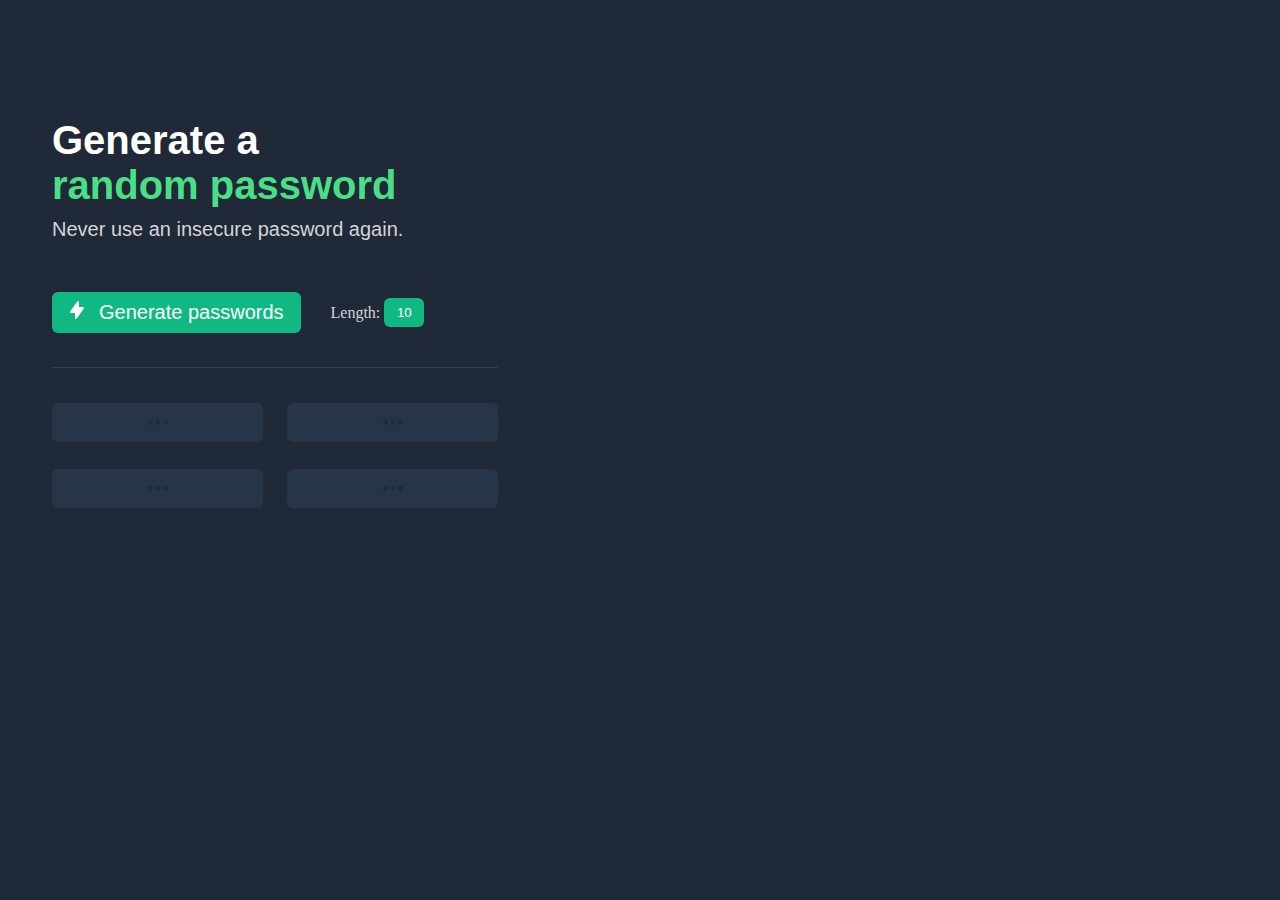
<file: password generator/index.html>
<html>

<head>
	<link rel="stylesheet" href="index.css">
	<title>Random Password Generator</title>
</head>

<body>
	<header>
		<h1 span class="infoWhite">Generate a<br>
			<span class="infoGreen">random password</span></h1>
		<p class="inspireQuote">Never use an insecure password again.</p>
	</header>
	<main>
		<div class="UIcontainer">
			<button class="genPass" onclick="renderPass()">Generate passwords</button>
            <p>Length:</p>
            <input type="number" id="inputLength">
		</div>
		<div class="optionContainer">
			<input type="text" class="passOption">
			<input type="text" class="passOption">
			<input type="text" class="passOption">
			<input type="text" class="passOption">
		</div>
	</main>
	<script src="index.js"></script>
</body>

</html>
</file>
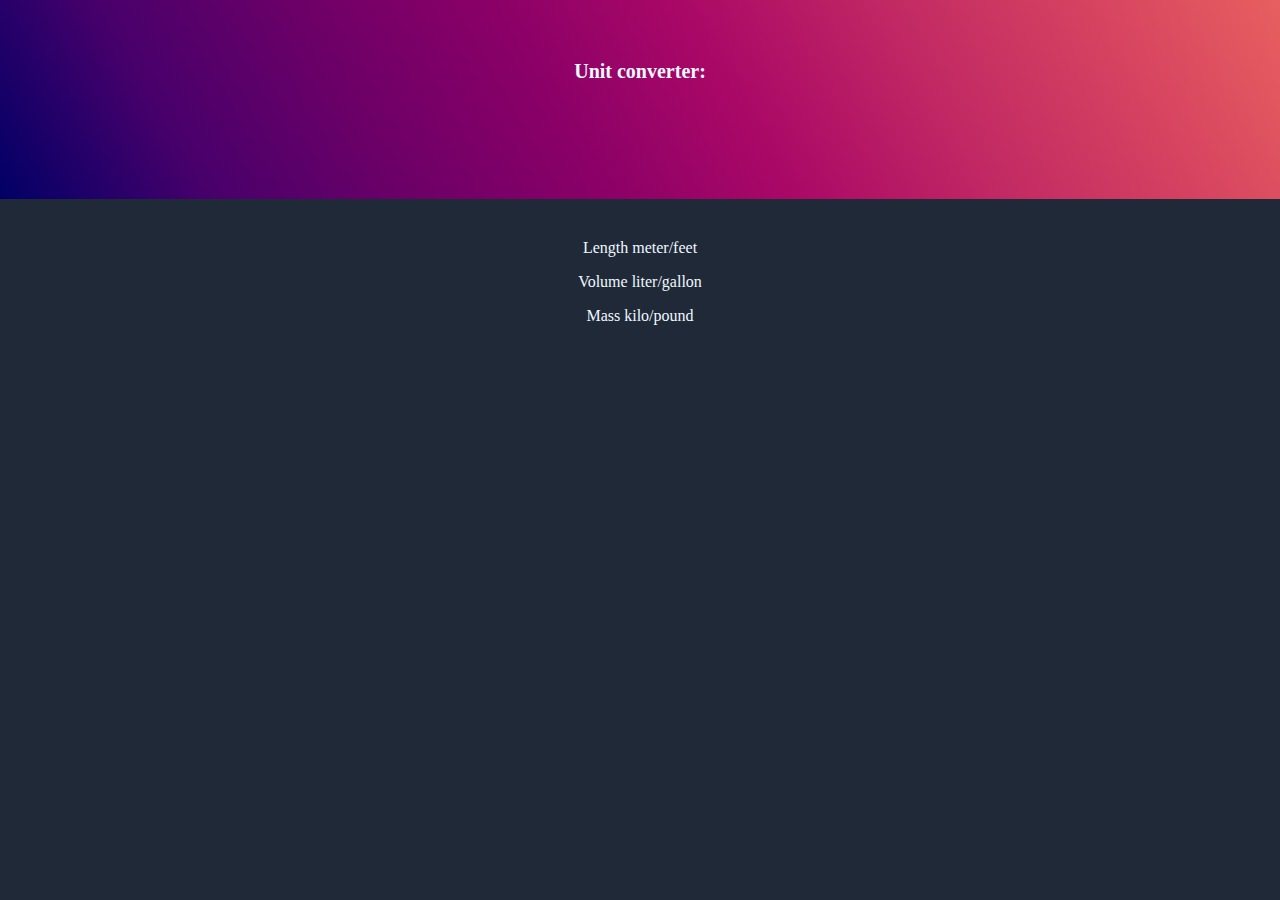
<file: unit conversion/index.html>
<html>
    <head>
        <link rel="stylesheet" href="index.css">
    </head>
    <body>
        <div id="numberdisplay">
            <h1>Unit converter:</h1>
            <h2 id="number"><strong><input type="number"></strong></h2>
        </div>
        
        <div id="results">
            <div>
                <p>Length meter/feet</p>
                <p id="length"></p>
            </div>
            
            <div>
                <p>Volume liter/gallon</p>
                <p id="volume"></p>
            </div>
            
            <div>
                <p>Mass kilo/pound</p>
                <p id="mass"></p>
            </div>
        
        </div>
        
        <script src="index.js"></script>
        
    </body>
</html>
</file>
<file: password generator/index.css>
body {
    margin: 0px 52px 0px;
    padding: 0;
    background-color: #1F2937;
}

header {
    font-family: 'Trebuchet MS', 'Lucida Sans Unicode', 'Lucida Grande', 'Lucida Sans', Arial, sans-serif;
    margin-top: 118px;
    padding: 0px;
    color: white;
    font-size: 20px;
}

.infoWhite {
    color: white;
    margin: 0px;
}

.infoGreen {
    color: #4ADF86;
}

.inspireQuote {
    color: #D5D4D8;
    margin-top: 10px;
    margin-bottom: 51px;
    font-size: 20px;
}

.genPass::before{
    content: url("bolt.svg");
    width: 14px;
    height: 18px;
    padding: 0px 15px;
}

.genPass {
    font-family: 'Gill Sans', 'Gill Sans MT', Calibri, 'Trebuchet MS', sans-serif;
    font-size: 20px;
    padding: 9px 17px 9px 3px;
    background-color: #10B981;
    color: white;
    border: none;
    border-radius: 6px;
}

.optionContainer {
    display: flex;
    flex-wrap: wrap;
    justify-content: space-between;
    
    width: 446px;
    margin-top: 34px;
    border: 0px;
    border-top: 1px;
    border-style: solid;
    border-color: #2F3E53;
    padding-top: 35px;
}

.optionContainer input {
    width: 211px;
    height: 39px;
    
    border: none;
    padding: 0px;
    margin-bottom: 27px;
    border-radius: 6px;
    
    background: #273549;
    background-image: url("dot.svg");
    background-repeat: no-repeat;
    background-position: center;
    
    color: #55F991;
    text-align: center
}

input::-webkit-outer-spin-button,
input::-webkit-inner-spin-button {
  -webkit-appearance: none;
  margin: 0;
}

.UIcontainer {
    display: flex; 
}

.UIcontainer p{
    color: #D5D4D8;
    font-size: 16px;
    
    height: 100%;
    
    padding: 0;
    margin: 12px 0px 0px 30px ;
    vertical-align: middle;
    
    
    
}

.UIcontainer input {
    width: 40px;
    height: 29px;
    color: white;
    margin-top: 6px;
    margin-left: 4px;
    background-color: #10B981;
    border: none;
    border-radius: 6px;
    text-align: center;
}
</file>
<file: unit conversion/index.css>
body {
    margin: 0;
    padding: 0;
    background: #1F2937;
}

#numberdisplay {
    color: aliceblue;
    margin: auto;
    padding: 40px 0 40px;
    text-align: center;
    background: linear-gradient(
    60deg,
    hsl(240deg 100% 20%) 0%,
    hsl(280deg 100% 21%) 15%,
    hsl(302deg 100% 21%) 29%,
    hsl(315deg 100% 27%) 43%,
    hsl(325deg 91% 35%) 57%,
    hsl(337deg 65% 46%) 72%,
    hsl(348deg 64% 55%) 86%,
    hsl(0deg 74% 64%) 100%
    );
}

#numberdisplay h1 {
    margin: 20px 0px 20px;
    font-size: 20px;
}


#number input[type="number"]{
    font-size: 30px;
    background: transparent;
    border: none;
    text-align: center;
    color: aliceblue;
}

input::-webkit-outer-spin-button,
input::-webkit-inner-spin-button {
  -webkit-appearance: none;
  margin: 0;
}


#results{
    font-size: 16px;
    color: aliceblue;
    margin: 40px auto;
    text-align: center;
}
</file>
